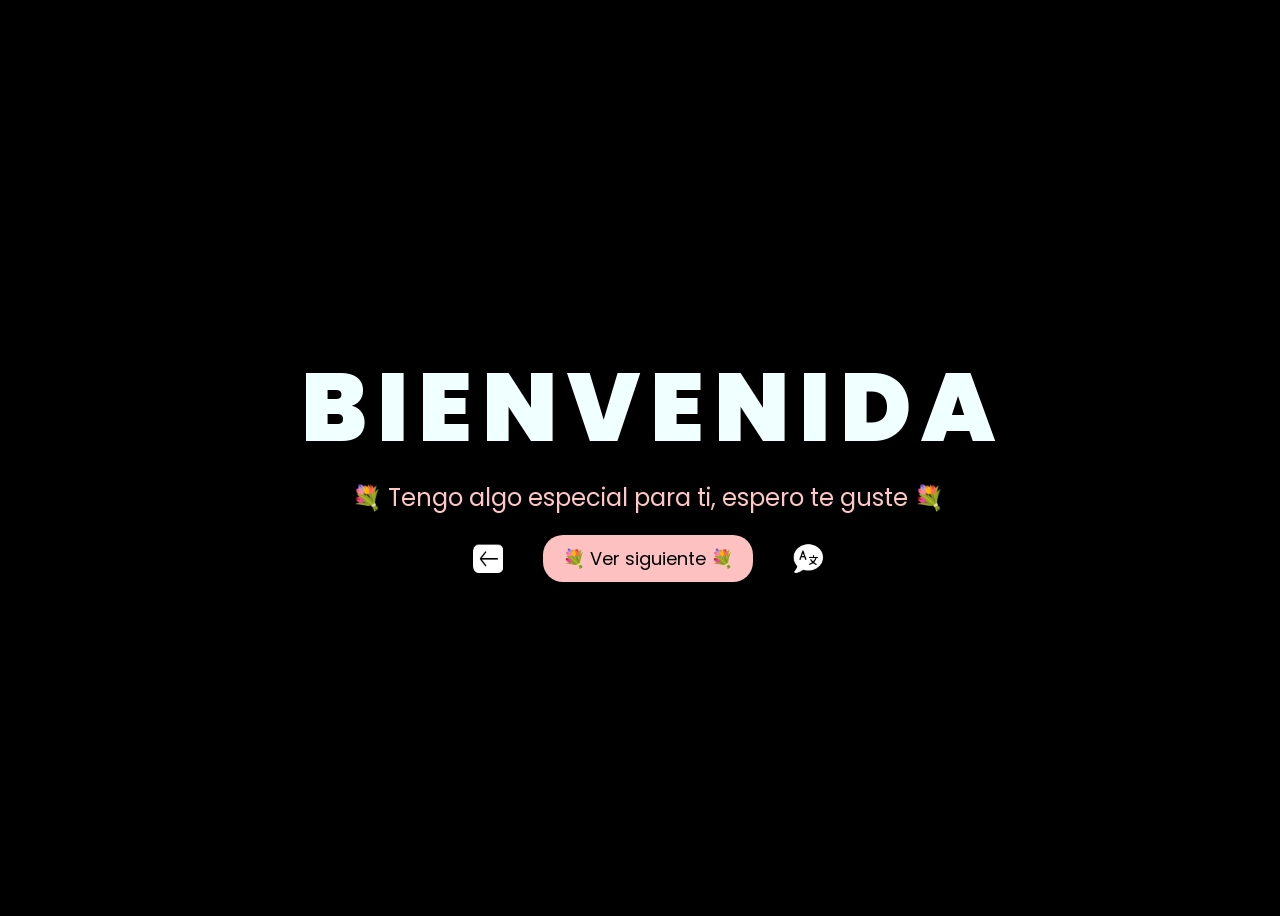
<file: index.html>
<!DOCTYPE html>
<html lang="en">
<head>
    <meta charset="UTF-8">
    <meta http-equiv="X-UA-Compatible" content="IE=edge">
    <meta name="viewport" content="width=device-width, initial-scale=1.0">
    <link rel="stylesheet" href="css/style.css">
    <link rel="icon" href="img/heart.png" type="image/x-icon">
    <title>Kovak | Welcome</title>

    <style>
.button-container {
    display: flex;
    justify-content: center;
    align-items: center;
}

.greetings span {
    display: inline-block;
    margin: 0 5px;
}

.flag, .retroceder {
    width: 30px;
    height: 30px;
    cursor: pointer;
    transition: filter 0.3s ease; 
}

.flag:hover, .retroceder:hover {
    filter: drop-shadow(0 0 10px rgb(255, 192, 192))
            drop-shadow(0 0 20px rgb(255, 164, 164))
            drop-shadow(0 0 30px rgb(255, 208, 208)); 
}

.button-container > * {
    margin: 0 20px; 
}
    </style>

</head>
<body>

    <audio id="miAudio" loop>
        <source src="audio/acustic.mp3" type="audio/mpeg">
        Tu navegador no soporta el elemento de audio.
    </audio>

    <script>
        document.addEventListener('contextmenu', function(event) {
            event.preventDefault(); 
            var audio = document.getElementById('miAudio');
            audio.play(); 
        });
    </script>
    
    <div class="greetings" id="greetingsContainer">
        <span>B</span>
        <span>I</span>
        <span>E</span>
        <span>N</span>
        <span>V</span>
        <span>E</span>
        <span>N</span>
        <span>I</span>
        <span>D</span>
        <span>A</span>
    </div>

    <div class="description">
        <span id="specialMessage">💕 Tengo algo especial para ti y espero te guste 💕</span>
    </div>

    <div class="button-container">
        <img src="img/backspace.png" class="retroceder" id="prevTextButton" alt="Retroceder">

        <div class="button">
            <button id="changeTextButton">💐 Ver siguiente 💐</button>
        </div>

        <img src="img/traductor.png" id="languageFlag" class="flag" alt="Cambiar idioma">
    </div>

    <script>
        const phrasesEs = [
            "💐 Tengo algo especial para ti, espero te guste 💐",
            "💐 Gracias por estar a mi lado, eres la mejor hipopotamo bebe 💐",
            "💐 Estoy muy orgulloso de tenerte en mi vida y quiero hacer de todo para hacerte feliz 💐",
            "💐 Siempre vas a contar conmigo, en las malas y buenas, yo nunca te dejare sola mi vida 💐",
            "💐 Me encanta pasar tiempo contigo, cada segundo, minuto, horas, espero a ti también te guste <3 💐",
            "💐 Gracias por llegar a mi vida y convertirte en lo más importante, quiero construir un futuro contigo💐",
            "💐 Te prometo que haré que cada día sea mejor, que nuestra relación funcione y dure para siempre, me esforzare por ti 💐",
            "💐 Nunca me voy a rendir contigo, si en algún momento tu no tienes fuerzas, yo te las daré y mutuamente vamos a hacer que lo nuestro crezca 💐"
        ];

        const loveWordsEs = [
            ["B", "I", "E", "N", "V", "E", "N", "I", "D", "A"],
            ["P", "R", "I", "N", "C", "E", "S", "A"],
            ["M", "E", " ", " ", "G", "U", "S", "T", "A", "S"],
            ["T", "E", " ", " ", "A", "M", "O"],
            ["T", "E", " ", " ", "A", "D", "O", "R", "O"],
            ["E", "R", "E", "S", " ", " ", "L", "A", " ", " ", "M", "E", "J", "O", "R"],
            ["B", "E", "B", "E", " ", " ", "H", "I", "P", "O", "P", "O", "T", "A", "M", "O"],
            ["M", "I", " ", " ", "P","R", "O", "M", "E", "S", "A"]
        ];

        const phrasesEn = [
            "💐 I have something special for you, I hope you like it 💐",
            "💐 Thank you for being by my side, you are the best baby hipopotamo 💐",
            "💐 I am very proud to have you in my life and I want to do everything to make you happy 💐",
            "💐 You will always count on me, in the bad and good, I will never leave you alone in my life 💐",
            "💐 I love spending time with you, every second, minute, hour, I hope you like it too <3 💐",
            "💐 Thank you for coming into my life and becoming the most important thing, I want to build a future with you 💐",
            "💐 I promise you that I will make every day better, that our relationship works and lasts forever, I will do my best for you 💐",
            "💐 I will never give up on you, if at any time you don't have the strength, I will give it to you and mutually we will make ours grow 💐"
        ];

        const loveWordsEn = [
            ["W", "E", "L", "C", "O", "M", "E"],
            ["P", "R", "I", "N", "C", "E", "S", "S"],
            ["I", " ", " ", "L", "I", "K", "E", " ", " ", "Y", "O", "U"],
            ["I", " ", " ", "L", "O", "V", "E", " ", " ", "Y", "O", "U"],
            ["I", " ", " ", "A", "D", "O", "R", "E", " ", " ", "Y", "O", "U"],
            ["Y", "O", "U", " ", " ", "A", "R", "E", " ", " ", "T", "H", "E", " ", " ", "B", "E", "S", "T"],
            ["B", "A", "B", "Y", " ", " ", "H", "I", "P", "O", "P", "O", "T", "A", "M", "O"],
            ["M", "Y", " ", " ", "P","R", "O", "M", "I", "S", "E"]
        ];

        let clickCount = 0;
        let currentLanguage = "es";  

        const description = document.getElementById('specialMessage');
        const button = document.getElementById('changeTextButton');
        const prevButton = document.getElementById('prevTextButton');
        const greetingsContainer = document.getElementById('greetingsContainer');
        const flag = document.getElementById('languageFlag');

        function updateContent() {
            const currentWord = currentLanguage === "es" ? loveWordsEs[clickCount] : loveWordsEn[clickCount];
            const currentPhrase = currentLanguage === "es" ? phrasesEs[clickCount] : phrasesEn[clickCount];

            greetingsContainer.innerHTML = ""; 

            currentWord.forEach(letter => {
                const span = document.createElement('span');
                span.innerText = letter;
                greetingsContainer.appendChild(span);
            });

            description.innerText = currentPhrase;

            button.innerText = currentLanguage === "es" ? "💐 Ver siguiente 💐" : "💐 See next 💐";

            if (clickCount === phrasesEs.length - 1) {
                button.innerText = currentLanguage === "es" ? "💐 Te amo, mira tu regalo 💐" : "💐 I love you, see your gift 💐";
            }
        }

        button.addEventListener('click', function() {
            if (clickCount < phrasesEs.length - 1) {
                clickCount++;
                updateContent();
            } else {
                window.location.href = "flowers.html";
            }
        });

        prevButton.addEventListener('click', function() {
            if (clickCount > 0) {
                clickCount--;
                updateContent();
            }
        });

        flag.addEventListener('click', function() {
            currentLanguage = currentLanguage === "es" ? "en" : "es"; 
            updateContent();  
        });

        updateContent();
    </script>
</body>
</html>
</file>
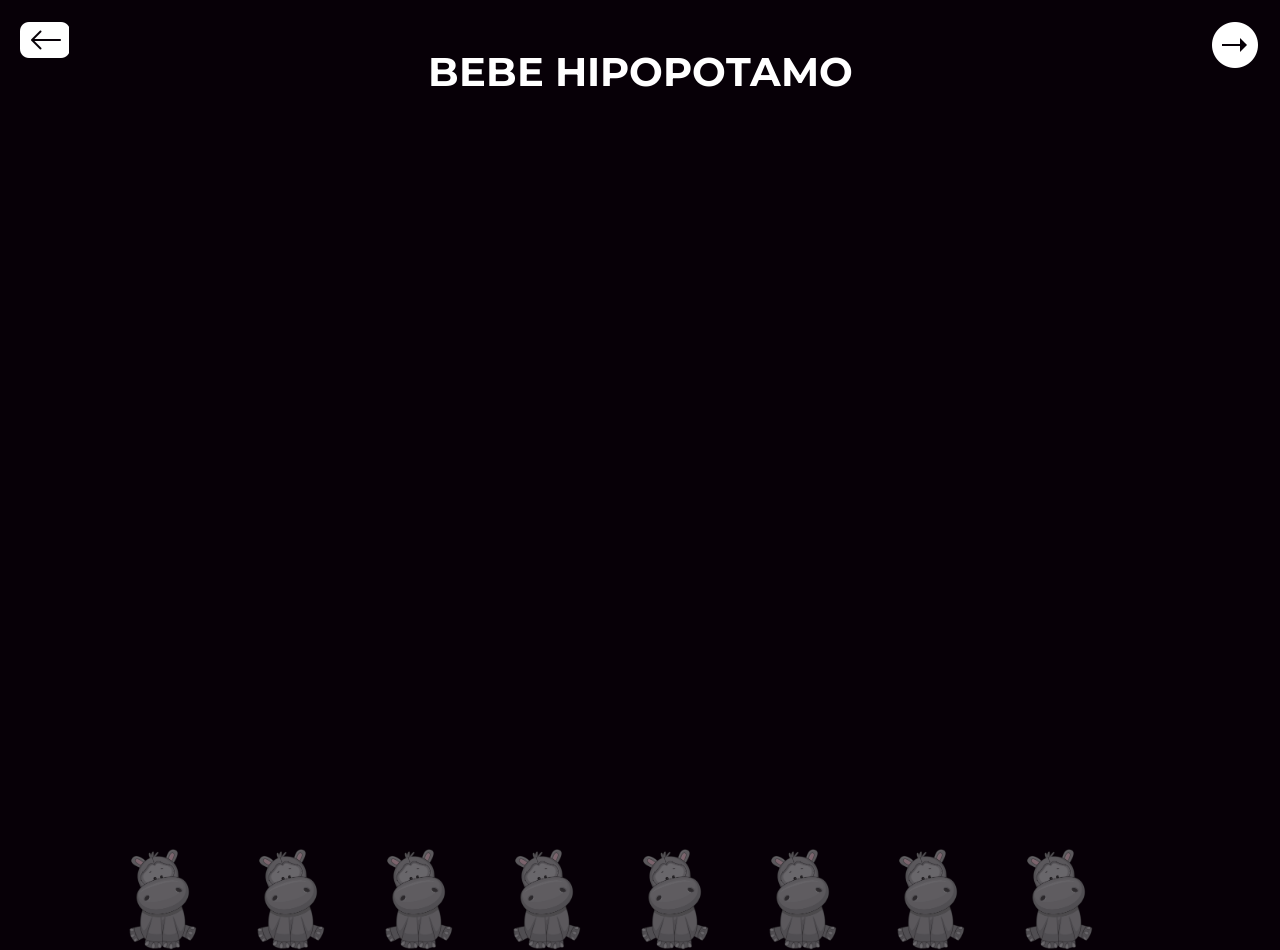
<file: hipopotamo.html>
<!DOCTYPE html>
<html lang="es">
<head>
    <meta charset="UTF-8">
    <meta name="viewport" content="width=device-width, initial-scale=1.0">
    <title>Kovak | Hipopotamo Bebe</title>
    <link rel="icon" href="img/hipologo.png" type="image/x-icon">
    <link href="https://fonts.googleapis.com/css2?family=Montserrat:wght@400;700&display=swap" rel="stylesheet">
</head>

<audio id="miAudio" loop>
    <source src="audio/hipopotamos.mp3" type="audio/mpeg">
    Tu navegador no soporta el elemento de audio.
</audio>

<script>
    document.addEventListener('contextmenu', function(event) {
        event.preventDefault(); 
        var audio = document.getElementById('miAudio');
        audio.play(); 
    });
</script>

<style>
    body {
    font-family: 'Montserrat', sans-serif;
    margin: 0;
    background-color: #070007;
    position: relative;
    overflow: hidden;
}

.title {
    color: white;
    text-align: center;
    font-size: 2.5em;
    position: absolute;
    top: 20px;
    left: 50%;
    transform: translateX(-50%);
    z-index: 2; /* Asegura que el título esté por encima de los hipopótamos */
}

.title:hover {
    filter: drop-shadow(0 0 10px rgb(102, 3, 89))
            drop-shadow(0 0 20px rgb(104, 47, 116))
            drop-shadow(0 0 30px rgb(145, 67, 247)); 
}


.container {
    display: flex;
    flex-direction: column;
    align-items: center;
    justify-content: center;
    height: 100vh;
    position: relative;
    z-index: 1;
}

iframe {
    width: 560px;
    height: 315px;
    margin: 10px 0;
    border: 10px solid transparent; /* Cambia a transparente para usar el efecto de sombra */
    border-radius: 15px;
    filter: drop-shadow(0 0 10px rgb(102, 3, 89))
            drop-shadow(0 0 20px rgb(104, 47, 116))
            drop-shadow(0 0 30px rgb(145, 67, 247)); 
}


.button {
    position: absolute;
    width: 50px; /* Ajusta el tamaño del botón */
    height: 50px; /* Ajusta el tamaño del botón */
}

.left-button {
    top: 20px;
    left: 20px;
}

.right-button {
    top: 20px;
    right: 20px;
}

.left-button:hover, .right-button:hover {
    filter: drop-shadow(0 0 10px rgb(102, 3, 89))
            drop-shadow(0 0 20px rgb(104, 47, 116))
            drop-shadow(0 0 30px rgb(145, 67, 247)); 
}

.hipopotamos {
    position: absolute;
    top: 0;
    left: 0;
    right: 0;
    bottom: 0;
    z-index: 0;
}

.hipo-img {
    position: absolute;
    width: 70px; /* Ajusta el tamaño de los hipopótamos */
    height: auto;
    opacity: 0.5; /* Ajusta la opacidad según sea necesario */
    animation: float 5s infinite; /* Velocidad de movimiento */
    bottom: -50px; /* Comienza desde abajo */
}

@keyframes float {
    0% {
        transform: translateY(0);
    }
    100% {
        transform: translateY(-100vh); /* Se mueve hacia arriba */
    }
}

/* Posiciones aleatorias para los hipopótamos */
.hipo-img:nth-child(1) { left: 10%; }
.hipo-img:nth-child(2) { left: 20%; }
.hipo-img:nth-child(3) { left: 30%; }
.hipo-img:nth-child(4) { left: 40%; }
.hipo-img:nth-child(5) { left: 50%; }
.hipo-img:nth-child(6) { left: 60%; }
.hipo-img:nth-child(7) { left: 70%; }
.hipo-img:nth-child(8) { left: 80%; }

</style>

<body>
    <h1 class="title">BEBE HIPOPOTAMO</h1>

    <div class="container">
        <iframe src="https://www.youtube.com/embed/yrn6A-VvETU?autoplay=1&mute=1&controls=0" frameborder="0" allow="autoplay; encrypted-media" allowfullscreen></iframe>
        <iframe src="https://www.youtube.com/embed/96xC5JIkIpQ?autoplay=1&mute=1&controls=0" frameborder="0" allow="autoplay; encrypted-media" allowfullscreen></iframe>
        <iframe src="https://www.youtube.com/embed/a-vbFA-s1vs?autoplay=1&mute=1&controls=0" frameborder="0" allowfullscreen></iframe>

        <a href="flowers.html" class="button left-button">
            <img src="img/backspace.png" alt="Botón Izquierdo">
        </a>
        <a href="love.html" class="button right-button">
            <img src="img/next.png" alt="Botón Derecho">
        </a>
    </div>

    <div class="hipopotamos">
        <img src="img/hipo.png" alt="Hipopótamos Flotantes" class="hipo-img">
        <img src="img/hipo.png" alt="Hipopótamos Flotantes" class="hipo-img">
        <img src="img/hipo.png" alt="Hipopótamos Flotantes" class="hipo-img">
        <img src="img/hipo.png" alt="Hipopótamos Flotantes" class="hipo-img">
        <img src="img/hipo.png" alt="Hipopótamos Flotantes" class="hipo-img">
        <img src="img/hipo.png" alt="Hipopótamos Flotantes" class="hipo-img">
        <img src="img/hipo.png" alt="Hipopótamos Flotantes" class="hipo-img">
        <img src="img/hipo.png" alt="Hipopótamos Flotantes" class="hipo-img">
    </div>

    <script>
        document.querySelectorAll('iframe').forEach(iframe => {
            iframe.style.pointerEvents = 'none';
        });
    </script>
</body>
</html>
</file>
<file: css/style.css>
@import url('https://fonts.googleapis.com/css2?family=Poppins:ital,wght@0,500;1,900&display=swap');
*{
    font-family: 'Poppins',cursive;
}
body{
    color: azure;
    width: 100%;
    height: 100vh;
    display: flex;
    flex-direction: column;
    align-items: center;
    justify-content: center;
    background-color: rgb(0, 0, 0);
}
.greetings{
    font-size: 6rem;
    font-weight: 900;
}
.greetings > span{
    animation: glow 2.5s ease-in-out infinite;
}
@keyframes glow{
    0%, 100%{
        color: #fff;
        text-shadow: 0 0 12px #ffbbbb, 0 0 50px #ffbebe, 0 0 100px #cc778d;
    }
    10%, 90%{
        color: #696565;
        text-shadow: none;
    }
}
.greetings > span:nth-child(2){
    animation-delay: .2s ;
}
.greetings > span:nth-child(3){
    animation-delay: .4s ;
}
.greetings > span:nth-child(4){
    animation-delay: .6s;
}
.greetings > span:nth-child(5){
    animation-delay: .8s;
}

.description{
    font-size: 1.5rem;
    margin-bottom: 20px;
}

.button a{
    text-decoration: none;
    font-size: 1rem;
    color: #111;
}

@media screen and (max-width:574px){
    .greetings{
        display: block;
        font-size: 3rem;
        font-weight: 500;
        text-align: center;
    }
    .description{
        font-size: 1rem;
    }
    
    .button a{
        font-size: .5rem;
    }
}

.description{
    color: #ffc6c6;
}

/* Estilo para el botón */
.button button {
    background-color: #fdc1c1; /* Fondo amarillo */
    border: none; /* Sin bordes */
    padding: 10px 20px; /* Ajusta el relleno según tu preferencia */
    font-size: 18px; /* Tamaño de fuente */
    cursor: pointer;
    position: relative; /* Necesario para el resplandor */
    border-radius: 20px; /* Esquinas redondeadas */
    transition: background-color 0.3s ease-in-out; /* Transición suave para el color de fondo */
  }
  
  /* Estilo para el enlace dentro del botón */
  .button button a {
    text-decoration: none; /* Elimina el subrayado del enlace */
    color: inherit; /* Hereda el color del texto del botón */
  }
  
  /* Efecto de resplandor al pasar el cursor sobre el botón */
  .button button:hover {
    background-color: rgb(255, 195, 195); /* Cambia el color de fondo al pasar el mouse a naranja */
    box-shadow: 0 0 10px rgb(255, 192, 192), 0 0 20px rgb(255, 164, 164), 0 0 30px rgb(255, 208, 208); /* Efecto de resplandor amarillo */
  }
</file>
